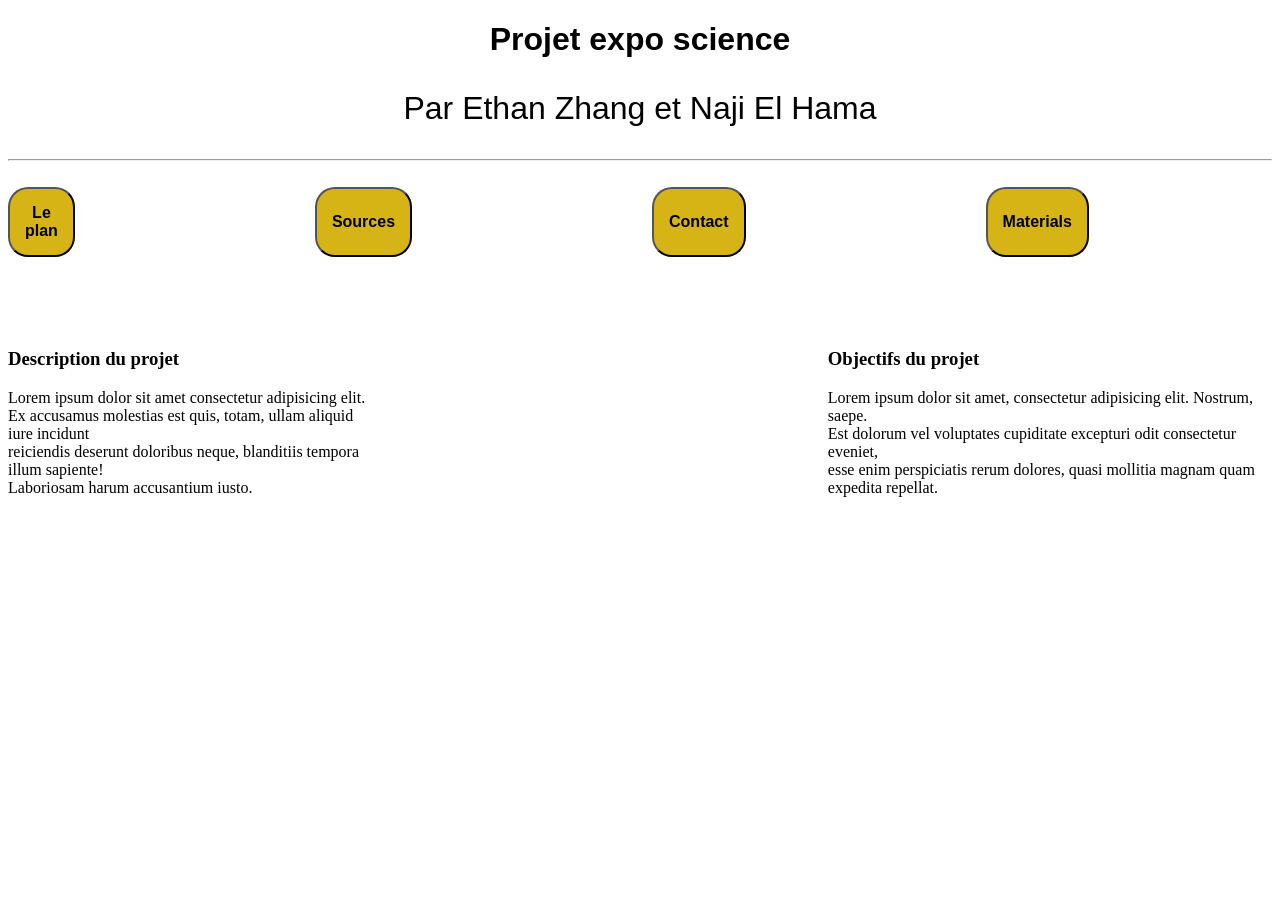
<file: index.html>
<!DOCTYPE html>
<html lang="en">
<head>
    <meta charset="UTF-8">
    <meta name="viewport" content="width=device-width, initial-scale=1.0">
    <title>Projet expo science</title>
    <link rel="stylesheet" href="style.css">
    
    

</head>
<body>
    <h1 id="Projetexposcience">Projet expo science</h1>
    <p id= "Paragraph">Par Ethan Zhang et Naji El Hama</p>
    <hr>
    <br>
    <div style="display: flex; gap: 240px;">
        <a href="index.html " target="_blank" title="Le plan du projet">
            <button class = "button1" style="border-radius: 20px; padding: 15px; font-size: 16px;"><b>Le plan</b></button>
        </a>
    
            <button class = "button2" style="border-radius: 20px; padding: 15px; font-size: 16px;"><b>Sources</b></button>
            <button class = "button3" style="border-radius: 20px; padding: 15px; font-size: 16px;"><b>Contact</b></button>
            <button class = "button4" style="border-radius: 20px; padding: 15px; font-size: 16px;"><b>Materials</b></button>
            <button class = "button5" style="border-radius: 20px; padding: 15px; font-size: 16px;"><b>Recherche</b></button>
    </div>
    <br>
    <br>
    <br>
    <br>
    <div style="display: flex; gap: 450px;">
        <div style="display: flex 1;">
            <h3>Description du projet</h3>
                <p>
                    Lorem ipsum dolor sit amet consectetur adipisicing elit.<br>
                    Ex accusamus molestias est quis, totam, ullam aliquid iure incidunt<br>
                    reiciendis deserunt doloribus neque, blanditiis tempora illum sapiente! <br>
                    Laboriosam harum accusantium iusto.<br>
                </p>
        </div>
        <div style="display: flex 1;">
            <h3>Objectifs du projet</h3>
                <p>
                    Lorem ipsum dolor sit amet, consectetur adipisicing elit. Nostrum, saepe.<br>
                    Est dolorum vel voluptates cupiditate excepturi odit consectetur eveniet,<br>
                    esse enim perspiciatis rerum dolores, quasi mollitia magnam quam expedita repellat.
                </p>
        </div>
    </div>

</body>
</html>
<script src="index.js"></script>
</file>
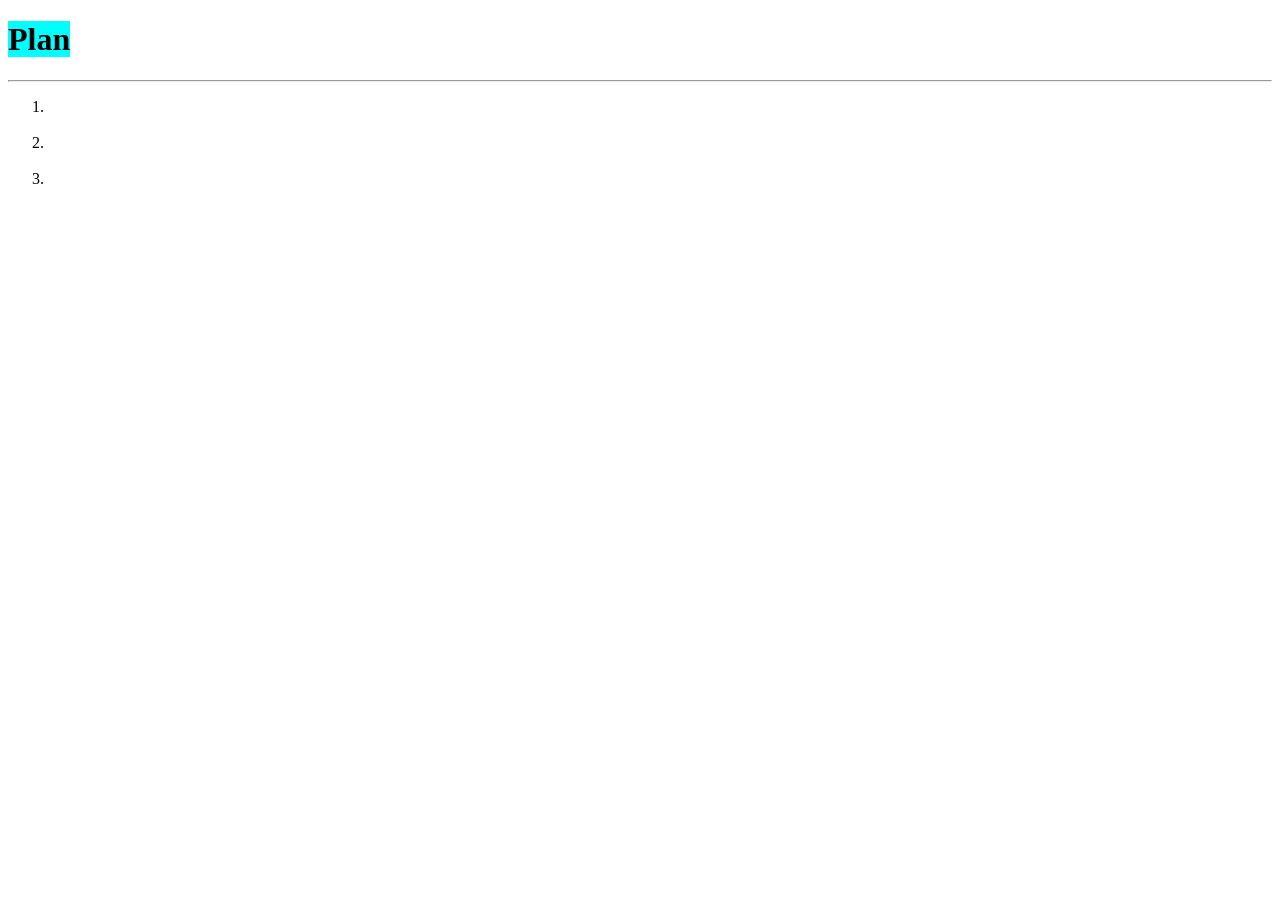
<file: i.html>
<!DOCTYPE html>
<html>
  <head>
    <title> Expo science</title>
    <link rel="icon" href="https://encrypted-tbn0.gstatic.com/images?q=tbn:ANd9GcRDIg7wSRrV026Kq7ski34GfD6epZbh_p8NvAf3GYXhXg&s=10" sizes="96x96" type="image/jpeg" >
  </head>
  <body>
    <h1><mark style="background-color: aqua;">Plan</mark></h1>
    <hr>
    <ol>
      <li></li>
      <br>
      <li></li>
      <br>
      <li></li>
      <br>
    </ol>
</file>
<file: style.css>
#Projetexposcience,#Paragraph {
    font-family: Arial;
    font-size: 32px;
    text-align: center;
}
.button1, .button2, .button3, .button4, .button5 {
    background-color: rgb(215, 180, 21);
}
</file>
